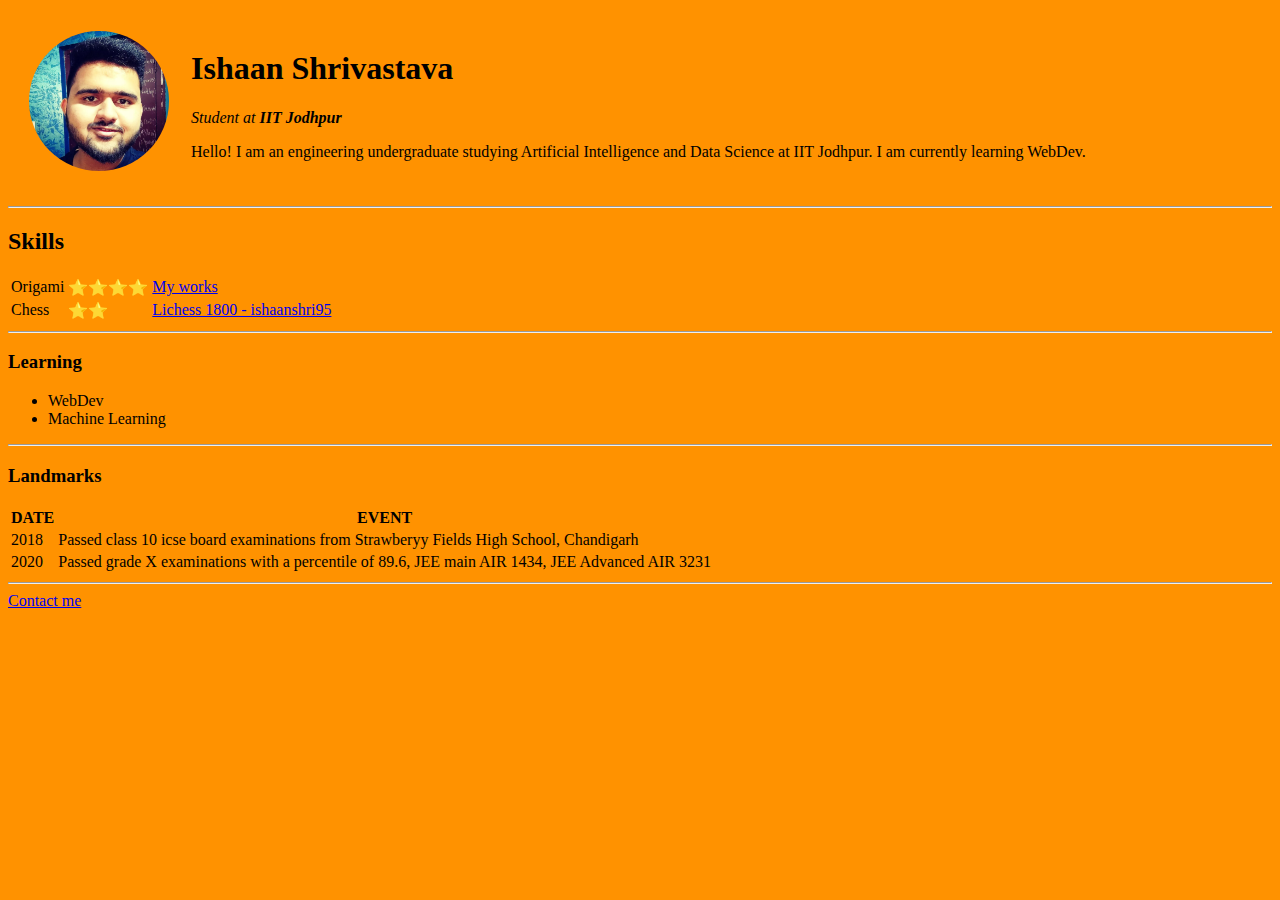
<file: docs/index.html>
<!DOCTYPE html>
<html>
    <head>
        <link rel="stylesheet" href="styles.css">
        <meta charset="utf-8">
        <title>ishaanshri95's Personal Website</title>
    </head>
    <body style="background-color: #FF9200;">
        <table cellspacing="20">
            <tr>
                <td>
                    <img id='pfp1' src='ani.png' alt='hmm, suspicious'>
                </td>
                <td>
                    <h1>Ishaan Shrivastava</h1>
                    <p><em>Student at <strong>IIT Jodhpur</strong></em></p>
                    <p>Hello! I am an engineering undergraduate studying Artificial Intelligence and Data Science at IIT Jodhpur. I am currently learning WebDev.</p>
                </td>
            </tr>
        </table>
        <hr>
        <h2>Skills</h2>
        <table>
            <tr>
                <td>Origami</td>
                <td>⭐⭐⭐⭐</td>
                <td><a href='https://www.instagram.com/ishaan_shri/'>My works</a></td>
            </tr>
            <tr>
                <td>Chess</td>
                <td>⭐⭐</td>
                <td><a href='https://lichess.org/@/ishaanshri95'>Lichess 1800 - ishaanshri95</a></td>
            </tr>
        </table>
        <hr>
        <h3>Learning</h3>
        <ul>
            <li>WebDev</li>
            <li>Machine Learning</li>
        </ul>
        <hr />
        <h3>Landmarks</h3>
        <table>
            <thead>
                <tr>
                    <th>DATE</th>
                    <th>EVENT</th>
                </tr>
                </thead>
                <tbody>
                <tr>
                    <td>2018</td>
                    <td>Passed class 10 icse board examinations from Strawberyy Fields High School, Chandigarh</td>
                </tr>
                <tr>
                    <td>2020</td>
                    <td>Passed grade X examinations with a percentile of 89.6, JEE main AIR 1434, JEE Advanced AIR 3231</td>
                </tr>
            </tbody>
        </table>
        <hr />
        <a href='contact.html'>Contact me</a>
    </body>
</html>
</file>
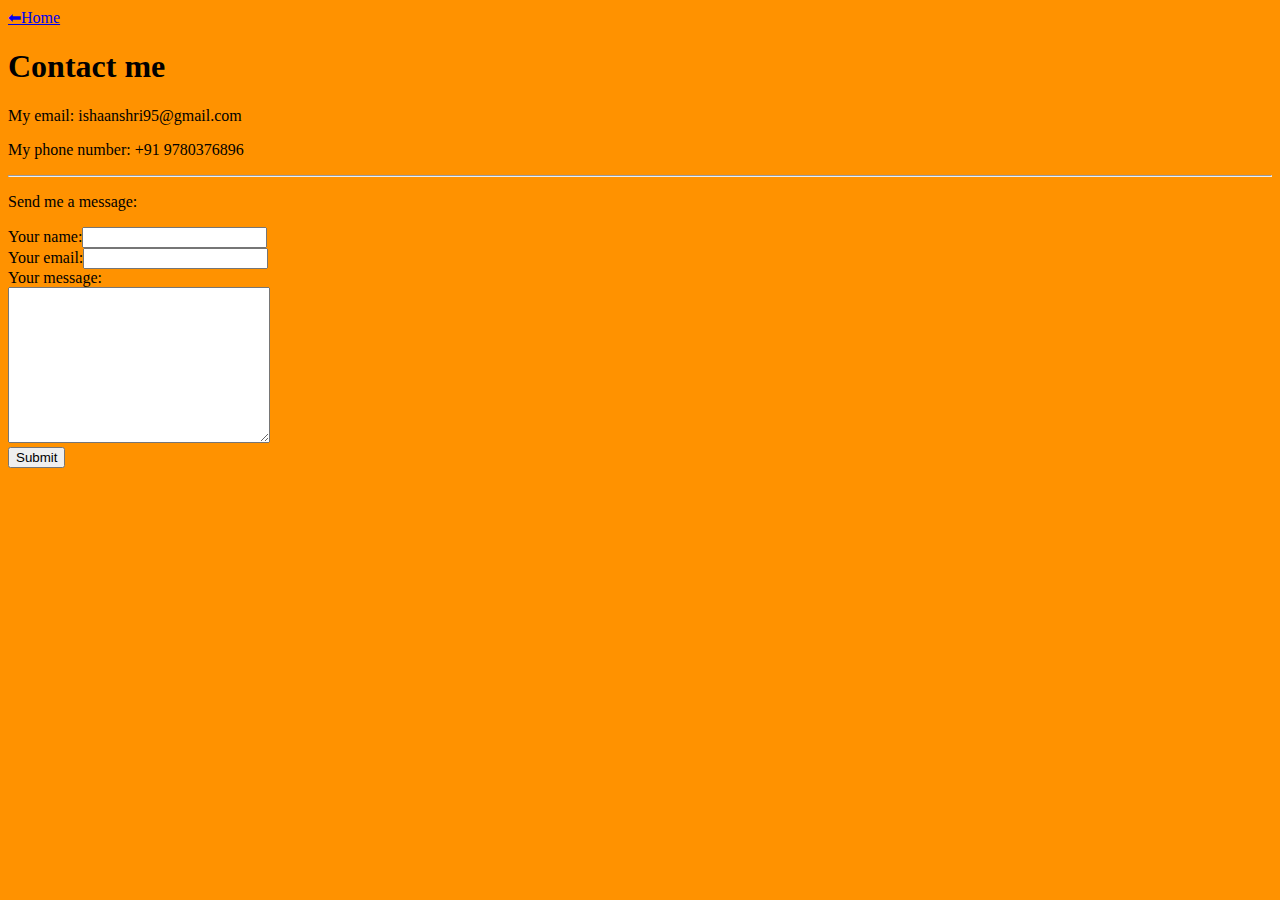
<file: docs/contact.html>
<!DOCTYPE html>
<html lang="en">
<head>
    <meta charset="UTF-8">
    <title>Contact me</title>
</head>
<body style="background-color: #FF9200">
    <a href='index.html'>⬅Home</a>
    <br />
    <h1>Contact me</h1>
    <p>My email: ishaanshri95@gmail.com</p>
    <p>My phone number: +91 9780376896</p>
    <hr />
    <p>Send me a message:</p>
    <form class='' action='mailto:ishaanshri95@gmail.com' method='post'>
        <label>Your name:</label><input name="yourName" type="text"><br />
        <label>Your email:</label><input name="yourEmail" type="email"><br />
        <label>Your message:</label><br /><textarea name="yourMessage" rows="10" cols="30"></textarea><br />
        <input type="submit">
    </form>
</body>
</html>
</file>
<file: docs/styles.css>
#pfp1 {
    border-radius: 50%;
    width: 140px;
}
</file>
